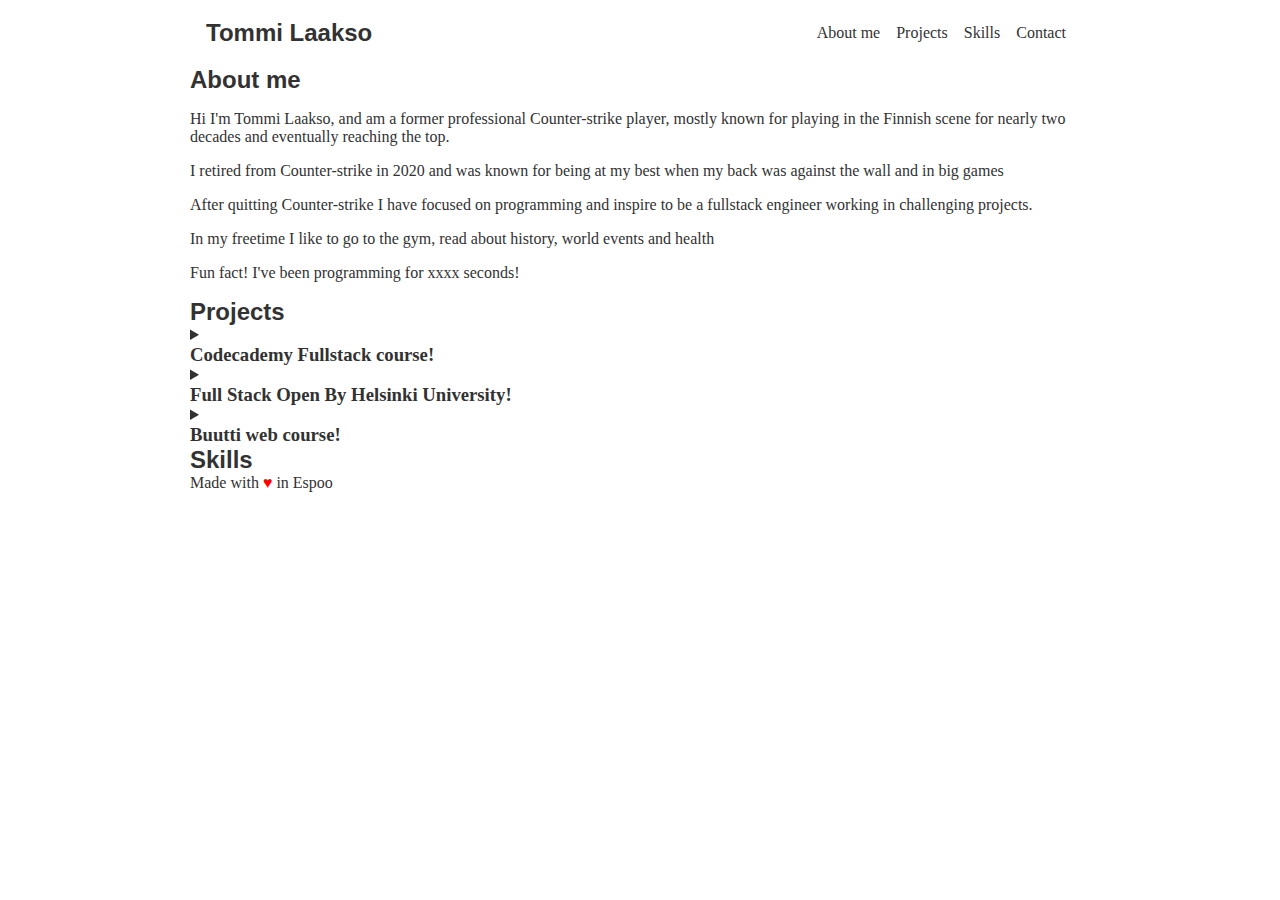
<file: Portfolio-website-codecademy/resources/images/My portfolio!.html>
<!DOCTYPE html>
<!-- saved from url=(0116)file:///Users/laaksotommierik/Desktop/FullStack-Codecademy/Projects/Portfolio-website-codecademy/index.html#projects -->
<html lang="en"><head><meta http-equiv="Content-Type" content="text/html; charset=UTF-8">
    
    <meta http-equiv="X-UA-Compatible" content="IE=edge">
    <meta name="viewport" content="width=device-width, initial-scale=1.0">
    <title>My portfolio!</title>
    <link rel="stylesheet" href="./My portfolio!_files/index.css">
    <link rel="preconnect" href="https://fonts.googleapis.com/">
    <link rel="preconnect" href="https://fonts.gstatic.com/" crossorigin="">
    <link href="./My portfolio!_files/css2" rel="stylesheet">
</head>
<body>
    <!-- Navigation bar -->
    <nav>
        <h2 id="logo">Tommi Laakso</h2>
        <ul class="navigation-items">
            <li class="navigation-item">
                <a href="file:///Users/laaksotommierik/Desktop/FullStack-Codecademy/Projects/Portfolio-website-codecademy/index.html#about-me">About me</a>
            </li>
            <li class="navigation-item">
                <a href="file:///Users/laaksotommierik/Desktop/FullStack-Codecademy/Projects/Portfolio-website-codecademy/index.html#projects">Projects</a>
            </li>
            <li class="navigation-item">
                <a href="file:///Users/laaksotommierik/Desktop/FullStack-Codecademy/Projects/Portfolio-website-codecademy/index.html#skills">Skills</a>
            </li>
            <li class="navigation-item">
                <a href="file:///Users/laaksotommierik/Desktop/FullStack-Codecademy/Projects/Portfolio-website-codecademy/index.html#contact">Contact</a>
            </li>
        </ul>
    </nav>
    <!-- Main section -->
    <main>
        <section id="about-me">
            <div class="about-me-container">
                <div class="about-me-text-container">
                    <h2>About me</h2>
                        <p>Hi I'm Tommi Laakso, and am a former professional Counter-strike player, 
                        mostly known for playing in the Finnish scene for nearly two decades and eventually reaching the top.</p>
                        <p>I retired from Counter-strike in 2020 and was known for being at my best when my back was against the wall and in big games</p>
                        <p>After quitting Counter-strike I have focused on programming and inspire to be a fullstack engineer working in challenging projects.</p>
                        <p>In my freetime I like to go to the gym, read about history, world events and health</p>
                        <p>Fun fact! I've been programming for xxxx seconds!</p>
                </div>
        <section id="projects">
            <h2>Projects</h2>
            <details class="project">
                <summary class="project-title">
                    <h3>Codecademy Fullstack course!</h3>
                </summary>
                <img src="./My portfolio!_files/Codecademy-full-stack-engineer-new-cover.png" class="project-img">
                    <p>I'm currently in progress of completing Codecademy Full Stack Engineer course!</p>
            </details>
            <details class="project">
                <summary class="project-title">
                    <h3>Full Stack Open By Helsinki University!</h3>
                </summary>
                <img src="./My portfolio!_files/fullstack_stack_1842x1080.png.webp" class="project-img">
                <p>My next project is going to be completing Helsinki Universitys Full Stack Open course!</p>
            </details>
            <details class="project">
                <summary class="project-title">
                    <h3>Buutti web course!</h3>
                </summary>
                <img src="./My portfolio!_files/buutti.png" class="project-img">
                <p>I'm going to be participiating in the Buutti webpage course along when working on the latter projects!</p>
            </details>     
            </section></div>
        </section>
        <section id="skills">
            <h2>Skills</h2>
                <i class="">

                </i>
                <i class="">

                </i>
                <i class="">

                </i>
                <i class="">

                </i>
                <i class="">

                </i>
                <i class="">

                </i>
                <i class="">

                </i>
        </section>
    </main>
    <!-- Footer Section -->
    <footer>
        Made with 
        <span class="heart">♥</span>
        in Espoo
    </footer>
    <script>

    </script>

</body></html>
</file>
<file: Portfolio-website-codecademy/resources/images/My portfolio!_files/index.css>
* {
    margin: 0px;
    padding: 0px;
}
 
:root {
   --spacing-1: 8px;
   --spacing-2: 12px;
   --spacing-3: 16px;
   --spacing-4: 24px;
   --border-radius: 12px;
   --font-color: #323232;
}

body {
    font-family: "Open sans";
    padding: 0 var(--spacing-3);
    display: flex;
    max-width: 900px;
    margin: 0 auto;
    flex-direction: column;
}

html {
    font-size: 16px;
    background-color: white;
    color: var(--font-color)
}

nav {
    display: flex;
    align-items: center;
    padding: var(--spacing-3)
}

h2 {
    font-family: "Proza libre", sans-serif;
}

li {
    display: list-item;
    text-align: -webkit-match-parent;
}

a {
    color: var(--font-color);
    text-decoration: none;
}

p {
    display: block;
    margin-block-start: 1em;
    margin-block-end: 1em;
    margin-inline-start: 0px;
    margin-inline-end: 0px;
}

main {
    display: block;
}

div {
    display: block;
}

details {
    cursor: pointer;
    display: block;
}

details > summary:first-of-type {
    display: list-item;
    counter-increment: list-item 0;
    
}

summary {
    list-style-image: url(https://s3-us-west-2.amazonaws.com/s.cdpn.io/3/right-arrow.svg);
}

.navigation-items {
    display: flex;
    list-style-type: none;
    padding: 0;
    align-items: center;
    margin: 0;
    margin-left: auto;
    text-decoration: none;
}

.navigation-item {
    text-decoration: none;
    margin: var(--spacing-1)
}

.heart {
    color: red;
}

.about-me-container {
    flex-direction: column;
}

.about-me-text-container {
    margin-right: var(--spacing-3);
}
</file>
